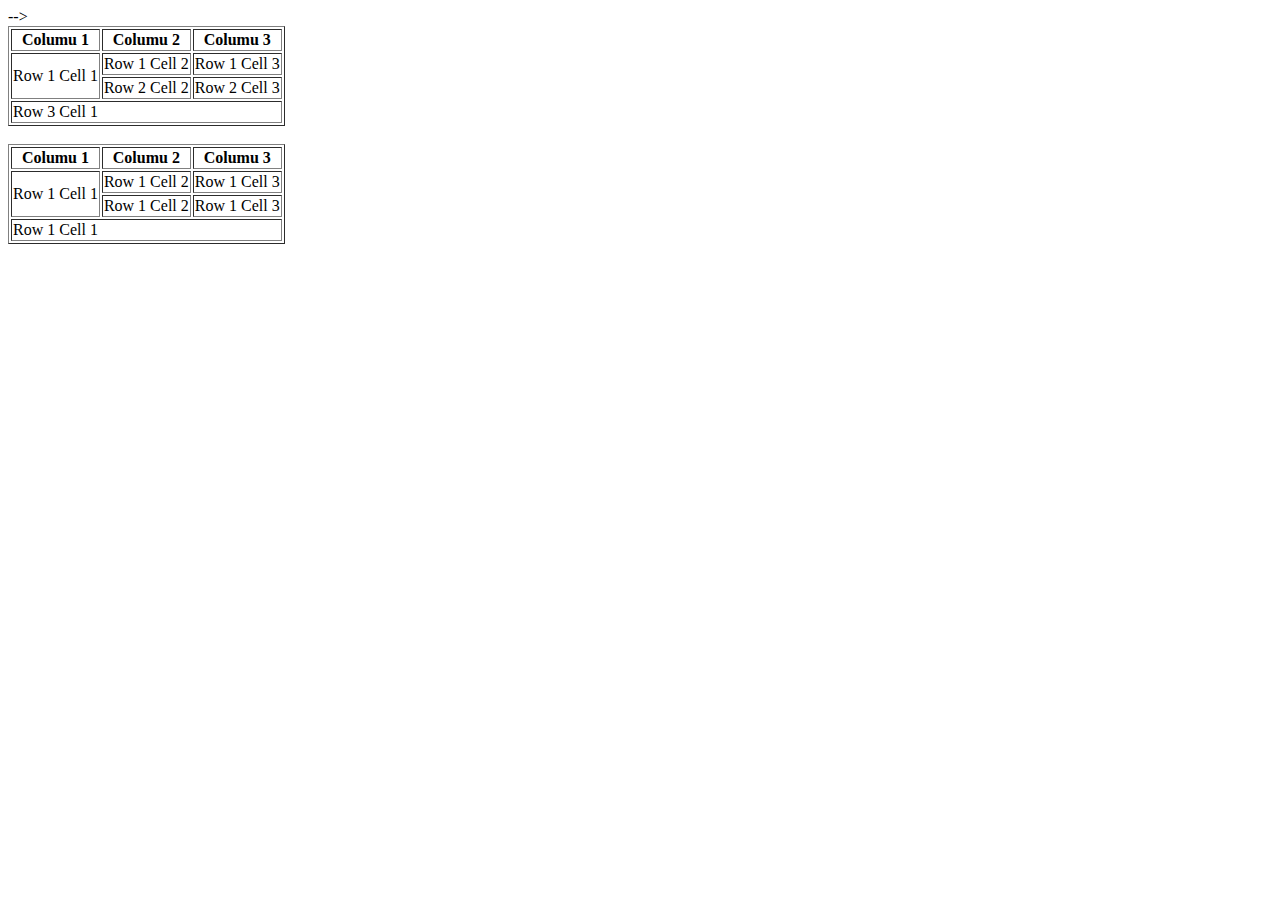
<file: 2nd.html>
<!DOCTYPE html>
<html>
<head>
   
    
    <title>New Dunia</title>
</head>
 <body>
    <!-- This is my dunia  -->
    <!-- comments -->
    <!-- This is my world  -->
    
    <!-- <h1>this ogyy one </h1>
    <h2>this oggy two</h2>
    <h3>this oggy three</h3>
    <h4>this oggy four</h4>
    <h5>this oggy five</h5>
    <h6>this oggy six</h6>

    <a href="https://www.google.com">click me</a>

    <ul>
        <li>HTML</li>
        <li>CSS</li>
        <li>JS</li>
    </ul>

    <ol>
        <li></li>
        <li></li>
        <li></li>
        <li></li>
        <li></li>
    </ol>


    <dl>
        <dt>js</dt>
        <dd>javascript</dd>
        
    </dl>

    <table>
        <tr>
            <td>Name</td>
            <td>Roll no</td>
            <td>Marks</td>
        </tr>
        <tr>
            <td>oggy</td>
            <td>58</td>
            <td>56%</td>
        </tr>
        <tr>
            <td>akshya</td>
            <td>52</td>
            <td>55%</td>
        </tr>
    </table>

    <p style="font-family: Arial, Helvetica, sans-serif;">this is fomnt family arial </p>
    <p style="font-family:times new roman">this is font </p>

    <h4 style="font-family:times new roman;"> this is the hell</h4>

    <h2 style="color:red">This is red color</h2>
    <h3 style="background-color: yellow;">This is backgroung color yellow</h3>
    <img src="https://yt3.googleusercontent.com/g3j3iOUOPhNxBCNAArBqiYGzHzCBIzr_Al8mdvtBJeZMGFDblnU5rlVUt6GY01AUwm7Cp70J=s900-c-k-c0x00ffffff-no-rj" height="120" width="100" alt="good morinng image">

     <p style="font-size:200%;"> hello dunia</p> -->
    <!-- <h3 style="font-size: 500%;"> hrllo oggy </h3> -->


    <!-- <h3 style="text-align:center; background-color: aqua ;">how are gentelmen</h3> -->

    
    <!-- <p>Lorem ipsum dolor sit amet, <b>consectetur</b>consectetur adipisicing elit. Omnis aliquid expedita accusamus iste odit vel, <hr> illo nam tenetur facere, dolorum voluptas nisi quia modi fugit nihil at autem quisquam dicta? Nesciunt aliquam  expedita nemo similique odit, et mollitia odio dolorum esse quis tempore neque debitis quaerat dolorem illo nobis?</p> --> -->
<!--     
    <nav></nav>
    <nav>
        <ul>
        <li><a href="https://www.google.com">Home</a></li>
        <li><a href="tel:19">contact us </a></li>
        <li><a href="">Email</a></li>
        <li><a href="">Log in </a></li>
        </ul>
    </nav> 

    <p style="background-color: aqua; display: inline;">This is block element </p>  
    <span style="background-color: yellow;" >This is inline element </span> 


     <table border="1">
       
        <thead>
            <th>Studdent ID</th>
            <th>Name</th>
            <th>Roll No</th>
            <th>Marks</th>
        </thead>
        <tbody>
            <tr>
                <td>1233</td>
                <td colspan="3">oggy</td>
                
            </tr>
            <tr>
                <td>1233</td>
                <td>jack</td>
                <td>66</td>
                what dose rowspan do it will extend the row
                <td rowspan="3">66%</td>
            </tr>
            <tr>
                <td>1233</td>
                <td>oli</td>
                <td>55</td>
               
            </tr>
            <tr>
                <td>1233</td>
                <td>ullu</td>
                <td>33</td>
                
            </tr>
        </tbody>
    </table>




<br>



    <table border="1">
        <thead>
            <th>Roll no </th>
            <th>Student Name</th>
        </thead>

        <tbody>
            <tr>
                <td>5454</td>
                <td>oggy</td>
                
            </tr>
        </tbody>
    </table> -->


  <!-- <table border="1">
    <thead>
        <th>Columu 1</th>
        <th>Columu 2</th>
        <th>Columu 3</th>

    </thead>
    <tbody>
        <tr>
            <td rowspan="2">Row 1 Cell 1</td>
            <td>Row 1 Cell 2</td>
            <td>Row 1 Cell 3 </td>
        </tr>
        <tr>
            
            <td>Row 2  Cell 2</td>
            <td>Row 2 Cell 3 </td>

        </tr>
        <tr>
            <td colspan="3">Row 3 Cell 1</td>
           

        </tr>
    </tbody>
  </table> -->


<!-- <table border="1">
    <thead>
        <th>No.</th>
        <th>Full Name</th>
        <th>Position</th>
        <th>Salary</th>
        <th>Type</th>
    </thead>
    <tbody>
        <tr>
            <td>1</td>
            <td> Bill Gates</td>
            <td> Founder Microsoft </td>
            <td> $1000</td>
            <td rowspan="6"> Company Founder </td>
           
        </tr>
        <tr>
            <td>2</td>
            <td> Steve Jobs</td>
            <td> Founder Apple </td>
            <td> $5555</td>
        </tr>

        <tr>
            <td>3</td>
            <td> Larry Page</td>
            <td> Founder Google </td>
            <td> $5000</td>
        </tr>
        <tr>
            <td>4</td>
            <td> Mark Zukarberg</td>
            <td> Founder Facebook </td>
            <td> $6000</td>
        </tr>
        
    </tbody>
    <tfoot>
        <td colspan="3">Total Expense:</td>
        <td>17555</td>
    </tfoot> 
</table>-->

<!-- <table border="1">
    <thead>
        <th>Country</th>
        <th>State</th>
        <th>City</th>
        <th>Street</th>
        <th>Male</th>
        <th>Female</th>
        <th>Other</th>
    </thead>
    <tbody>
        <tr>
            <td rowspan="8">1</td>
            <td rowspan="4">Kerala</td>
            <td rowspan="2">Cochin</td>
            <td>New Street</td>
            <td>500</td>
            <td>600</td>
            <td>6</td>
        </tr>
        <tr>
            <td>Main Street</td>
            <td>300</td>
            <td>288</td>
            <td>2</td>
        </tr>
        <tr>
            <td rowspan="2">Trivandrum</td>
            <td>Main Street</td>
            <td>300</td>
            <td>288</td>
            <td>2</td>
        </tr>
        <tr>
            <td>Main Street</td>
            <td>300</td>
            <td>288</td>
            <td>2</td>
        </tr>
        <tr>
            <td rowspan="4">Maharastra</td>
            <td rowspan="2">Mumbai</td>
            <td>Main Street</td>
            <td>300</td>
            <td>288</td>
            <td>2</td>
        </tr>
        <tr>
            
            <td>Main Street</td>
            <td>300</td>
            <td>288</td>
            <td>2</td>
        </tr>
        <tr>
            <td rowspan="2">Kalyan</td>
            <td>Main Street</td>
            <td>300</td>
            <td>288</td>
            <td>2</td>
        </tr>
        <tr>
            <td>Main Street</td>
            <td>300</td>
            <td>288</td>
            <td>2</td>
        </tr>
        <tr>
            <td rowspan="2">2</td>
            <td rowspan="2">Alaska</td>
            <td rowspan="2">AKA Central</td>
            <td>New  Street</td>
            <td>300</td>
            <td>288</td>
            <td>2</td>
        </tr>
        <tr>
            <td>Cross Street</td>
            <td>300</td>
            <td>288</td>
            <td>2</td>
        </tr>
        
    </tbody>
</table> -->

<!-- <table border="1">
    
        <tr>
            <th rowspan="3">Day</th>
            <th colspan="3">Seminar</th>
        </tr>
        <tr>
            <th colspan="2">schedule</th>
           <th rowspan="2">Topic</th>
        </tr>
        <tr>
            <th>Begin </th>
            <th>End</th>
        </tr>
       

        <tr>
            <td rowspan="2">Monday</td>
            <td rowspan="2">8:00 a.m</td>
            <td rowspan="2">5:00 p.m</td>
            <td>Introduction to XML</td>
         </tr>

         <tr>
            <td>Vakidity DTD and Relax NG</td>
         </tr>

         <tr>
            <td rowspan="3">Tuesday</td>
            <td >8:00 a.m</td>
            <td >11:00 p.m</td>
            <td rowspan="2" >XPath</td>
         </tr>
        
         <tr>
            <td>11:00 a.m</td>
            <td>2:00 p.m</td>
            
         </tr>

         <tr>
            <td>2:00 p.m</td>
            <td>5:00 p.m</td>
            <td rowspan="1">XSL Transformations</td>
         </tr>

         <tr>
            <td>Wednesday</td>
            <td>8:00 a.m</td>
            <td>12:00 p.m</td>
            <td>XSL Formatting Object </td>

         </tr>

    
</table> -->


<table border="1">
    <thead> 
        <th>Columu 1</th>
        <th>Columu 2</th>
        <th>Columu 3</th>
    </thead>
    <tbody>
        <tr>
          <td rowspan="2">Row 1 Cell 1 </td>
        <td >Row 1 Cell 2</td>
        <td>Row 1 Cell 3</td>
        </tr>
    
        <tr>
        <td >Row 2 Cell 2</td>
        <td>Row 2 Cell 3</td>
        </tr>
    

    
        <tr>
        <td colspan="3">Row 3 Cell 1</td>
        </tr>
        
    </tbody>
</table>
<br>


<table border="1">
    <thead>
        <th>Columu 1</th>
        <th>Columu 2</th>
        <th>Columu 3</th>
    </thead>
    <tbody>
        <tr>
            <td rowspan="2">Row 1 Cell 1</td>
            <td>Row 1 Cell 2</td>
            <td>Row 1 Cell 3</td>
        </tr>
        <tr>
            
            <td>Row 1 Cell 2</td>
            <td>Row 1 Cell 3</td>
        </tr>
        <tr>
            <td colspan="3">Row 1 Cell 1</td>
           
        </tr>
    </tbody>
</table>

<!-- <table border="1">
    <thead>
        <th>Student ID</th>
        <th>Student Name</th>
        <th>Gender</th>
        <th>Age</th>

    </thead>
    <tbody>
        <tr>
            <td>1234</td>
            <td>oggy</td>
            <td>Male</td>
            <td>66</td>
        </tr>
        <tr>
            <td>1234</td>
            <td>oggy</td>
            <td>Male</td>
            <td rowspan="3">66</td>
        </tr>
        <tr>
            <td>1234</td>
            <td>oggy</td>
            <td>Male</td>
         
        </tr>
        <tr>
            <td>1234</td>
            <td>oggy</td>
            <td>Male</td>
           
        </tr>
    </tbody>
</table> -->
<br>











</body>
</html>
</file>
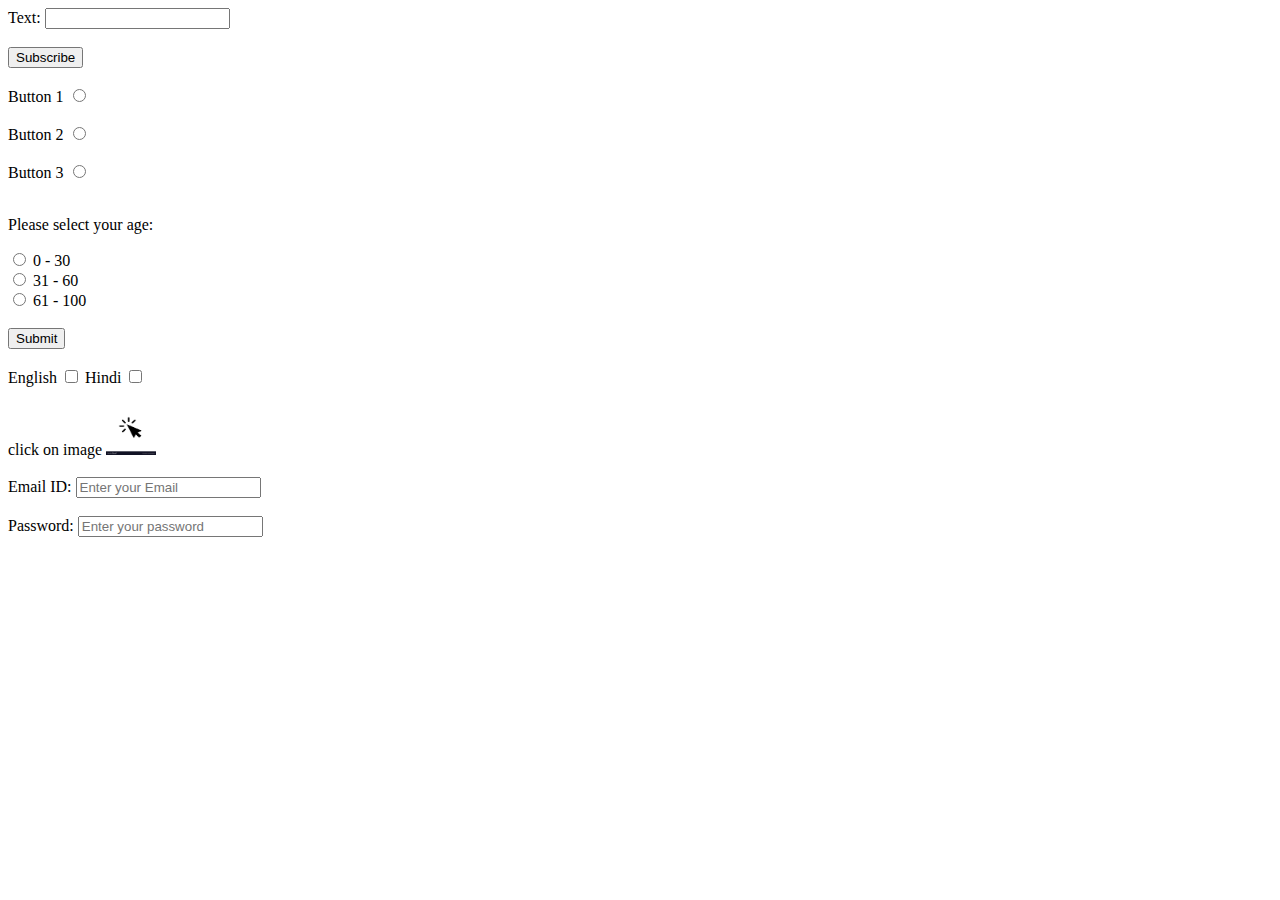
<file: form.html>
<!DOCTYPE html>
<html lang="en">
<head>
    <meta charset="UTF-8">
    <meta name="viewport" content="width=device-width, initial-scale=1.0">
    <title>Document</title>
</head>
<body>
    <!-- <form>

        <label for="email"> Enter Email ID:</label>
         <input type="text" id="email" placeholder="Enter your email"> <br>
         <input type="radio">
         <label for="">male</label>
         <input type="radio">
         <input type="radio">
         <br>
      
         <label for="password">Enter Password:</label>
         <input type="text" id="password" placeholder="Password">
         <input type="checkbox">
         <input type="date">
         <br><br>
         <input type="submit" value="Click here">

         <button>Submit</button>

         <input type="text" value="Enter password">

    </form> -->
<!-- 
    <form >
        <fieldset>
            <legend>HTML Form</legend>
        <label for="datepicker">Choose Date:</label>
        <input type="date" id="datepicker"><br><br>
        

        <label for="select1">select one of them</label>
        <select name="Plates" id="select1" multiple>
            <option value="gullgapa">Gullgapa</option>
            <option value="miggi">Miggi</option>
            <option value="rashgulla">Rashgulla</option>
        </select>
        <br>
        <br>
        
       <button>Main hu button </button>
       <br><br>
       
       
       <textarea name="Fill it " id="comments" cols="30" rows="10"></textarea>
      </fieldset>
      
      <label for="files">choose file</label>
      <input type="file" id="files">
     
  </form>

    </form> -->



    <form action="">

        <label for="Textfild">Text:</label>
        <input type="text" id="Textfild">
        <br><br>

        <input type="button" value="Subscribe">
        <br><br>
        
        <label for="Radio1">Button 1</label>
        <input type="radio" id="Radio1" name="rio">
        <br>
        <br>

        <label for="Radio1">Button 2</label>
        <input type="radio" id="Radio1" name="rio" >
        <br>
        <br>

        <label for="Radio1">Button 3</label>
        <input type="radio" id="Radio1" name="rio" >
        <br>
        <br>

        <p>Please select your age:</p>
        <input type="radio" id="age1" name="age" value="30">
        <label for="age1">0 - 30</label><br>
        <input type="radio" id="age2" name="age" value="60">
        <label for="age2">31 - 60</label><br>  
        <input type="radio" id="age3" name="age" value="100">
        <label for="age3">61 - 100</label><br><br>
        <input type="submit" value="Submit">
        <br><br>

        <label for="checkbox">English</label>
        <input type="checkbox" id="checkbox" name="check">
        
        <label for="checkbox">Hindi</label>
        <input type="checkbox" id="checkbox" name="check">
        <br><br>


        <label for="button">click on image</label>
        <input type="image" id="button" name="button" src="arrow-pointer-or-click-button-icon-vector-20788077.jpg" alt="click here" width="50px" height="50px">
         <br><br>


        <label for="email">Email ID:</label>
        <input type="text" id="email" placeholder="Enter your Email">
         <br><br>
        <label for="Password">Password:</label>
        <input type="password" id="Password" placeholder="Enter your password">

    </form>

</body>
</html>
</file>
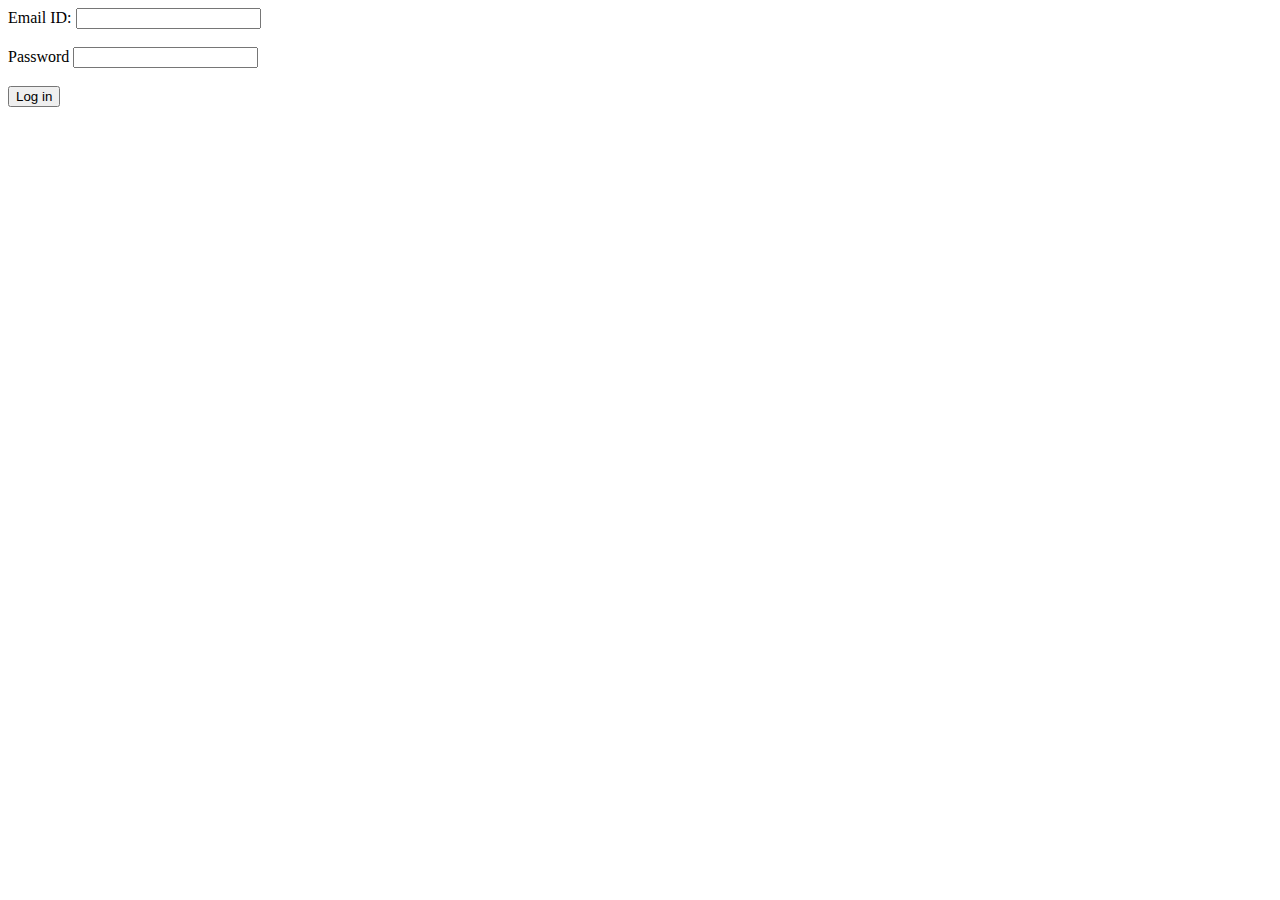
<file: loging.html>
<!DOCTYPE html>
<html lang="en">
<head>
    <meta charset="UTF-8">
    <meta name="viewport" content="width=device-width, initial-scale=1.0">
    <title>Document</title>
</head>
<body>
   <form action="oggy">
    <label for="oggy">Email ID:</label>
    <input type="text" id="oggy">
    <br><br>

    <label for="oggy2">Password</label>
    <input type="password" id="oggy2">
    <br><br>

    <button>Log in</button>
    
    


   </form>
</body>
</html>
</file>
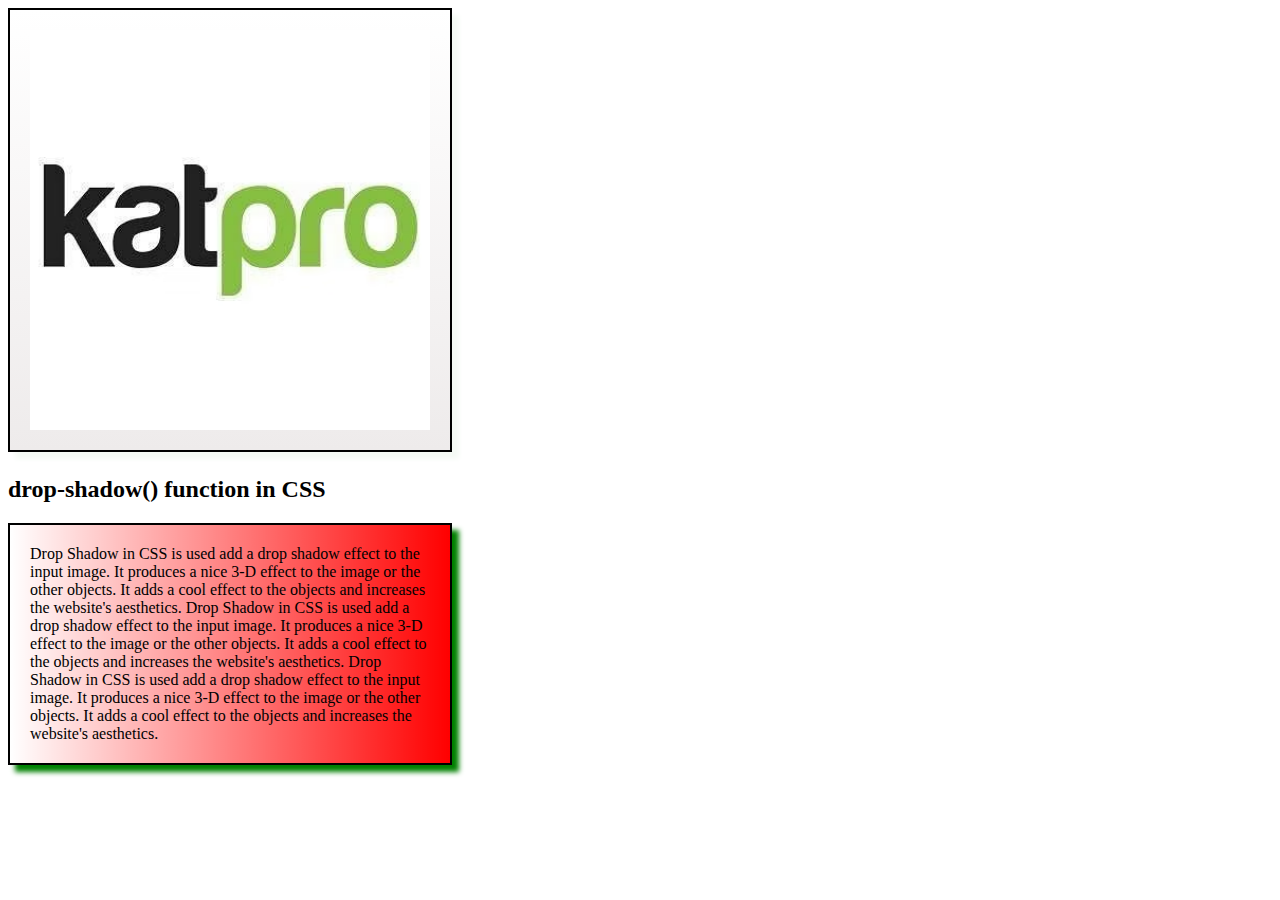
<file: logo.html>
<!DOCTYPE html>
<html lang="en">
<head>
    <meta charset="UTF-8">
    <meta name="viewport" content="width=device-width, initial-scale=1.0">
    <title>Document</title>
    <link rel="stylesheet" href="style.css">
</head>
<body>
    <img class="kat" src="katpro.avif" alt="logo">
   <style>
      .dropShadow {
        box-shadow: 7px 7px 5px green;
        border: 2px solid black;
        background-image: linear-gradient(
          to right,
          rgba(255, 0, 0, 0),
          rgba(255, 0, 0, 1)
        );
        padding: 20px;
        width: 400px;
      }
    </style>
  </head>

  <body>
    <h2>drop-shadow() function in CSS</h2>
    <div class="dropShadow">
      Drop Shadow in CSS is used add a drop shadow effect to the input image. It
      produces a nice 3-D effect to the image or the other objects. It adds a
      cool effect to the objects and increases the website's aesthetics. Drop
      Shadow in CSS is used add a drop shadow effect to the input image. It
      produces a nice 3-D effect to the image or the other objects. It adds a
      cool effect to the objects and increases the website's aesthetics. Drop
      Shadow in CSS is used add a drop shadow effect to the input image. It
      produces a nice 3-D effect to the image or the other objects. It adds a
      cool effect to the objects and increases the website's aesthetics.
    </div>
  </body>
</html>

</body>
</html>
</file>
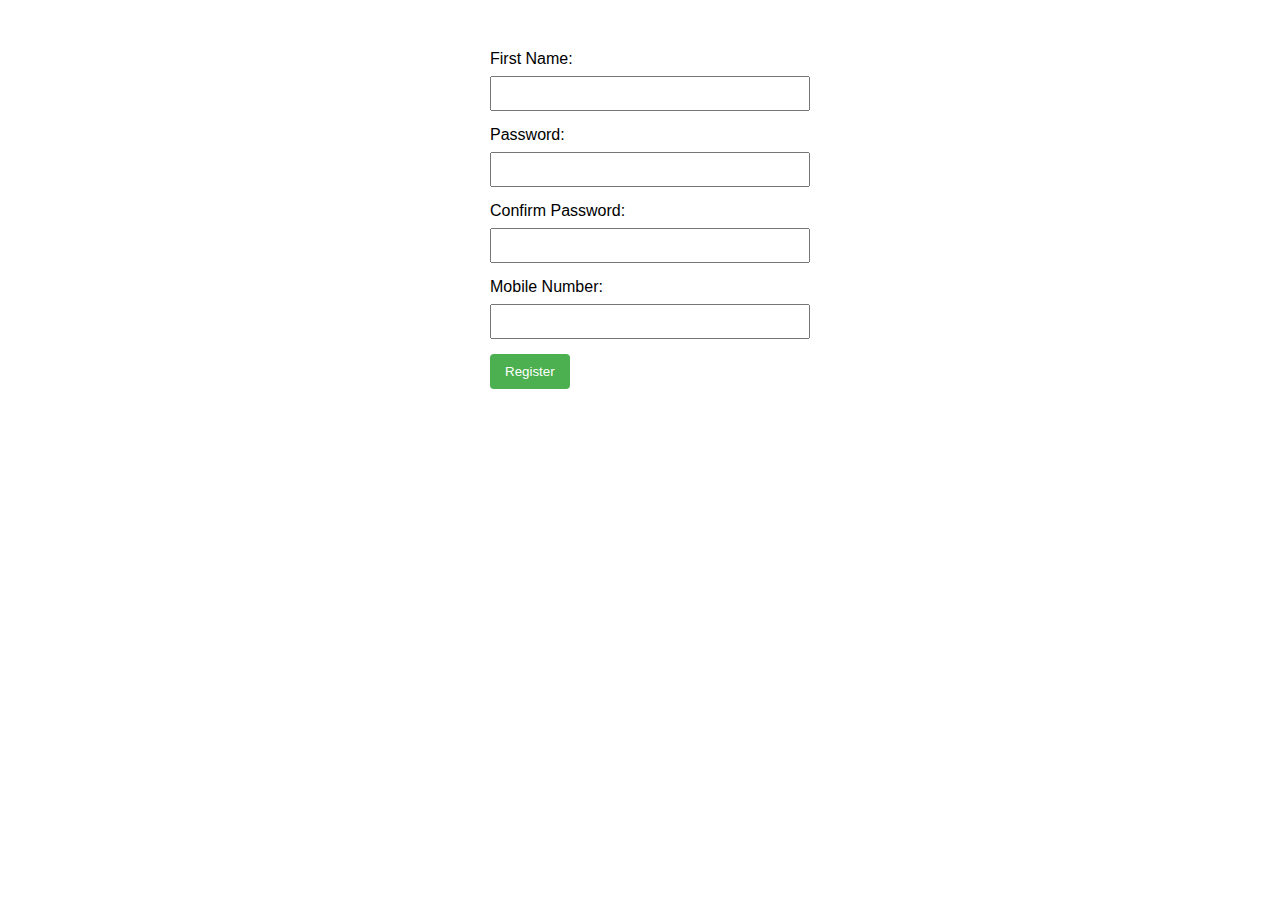
<file: RegistrationPage/form.html>
<!DOCTYPE html>
<html lang="en">
<head>
  <meta charset="UTF-8">
  <meta name="viewport" content="width=device-width, initial-scale=1.0">
  <style>
    body {
      font-family: Arial, sans-serif;
    }

    .container {
      width: 300px;
      margin: 50px auto;
    }

    label {
      display: block;
      margin-bottom: 8px;
    }

    input {
      width: 100%;
      padding: 8px;
      margin-bottom: 15px;
    }

    button {
      background-color: #4CAF50;
      color: white;
      padding: 10px 15px;
      border: none;
      border-radius: 4px;
      cursor: pointer;
    }
  </style>
  <script>
    function validateForm() {
      var firstName = document.getElementById("firstName").value;
      var password = document.getElementById("password").value;
      var confirmPassword = document.getElementById("confirmPassword").value;
      var mobileNumber = document.getElementById("mobileNumber").value;

  
      if (firstName.length < 6) {
        alert("First name should be at least 6 characters.");
        return false;
      }

     
      if (password.length < 6) {
        alert("Password should be more then 6 characters.");
        return false;
      }

    
      if (password !== confirmPassword) {
        alert("Passwords do not match.");
        return false;
      }

   
      if (isNaN(mobileNumber) || mobileNumber.length !== 10) {
        alert("Invalid mobile number. Please enter a 10-digit number.");
        return false;
      }

      return true;
    }
  </script>
</head>
<body>

  <div class="container">
    <form onsubmit="return validateForm()">
      <label for="firstName">First Name:</label>
      <input type="text" id="firstName" name="firstName" required>

      <label for="password">Password:</label>
      <input type="password" id="password" name="password" required>

      <label for="confirmPassword">Confirm Password:</label>
      <input type="password" id="confirmPassword" name="confirmPassword" required>

      <label for="mobileNumber">Mobile Number:</label>
      <input type="tel" id="mobileNumber" name="mobileNumber" required>

      <button type="submit">Register</button>
    </form>
  </div>

</body>
</html>
</file>
<file: style.css>
.kat{
    box-shadow: 7px 7px 5px rgb(245, 250, 245);
        border: 2px solid black;
        background-image: linear-gradient(
          to bottom,
          rgba(255, 0, 0, 0),
          rgb(238, 235, 235)
        );
        padding: 20px;
        width: 400px;
}
</file>
